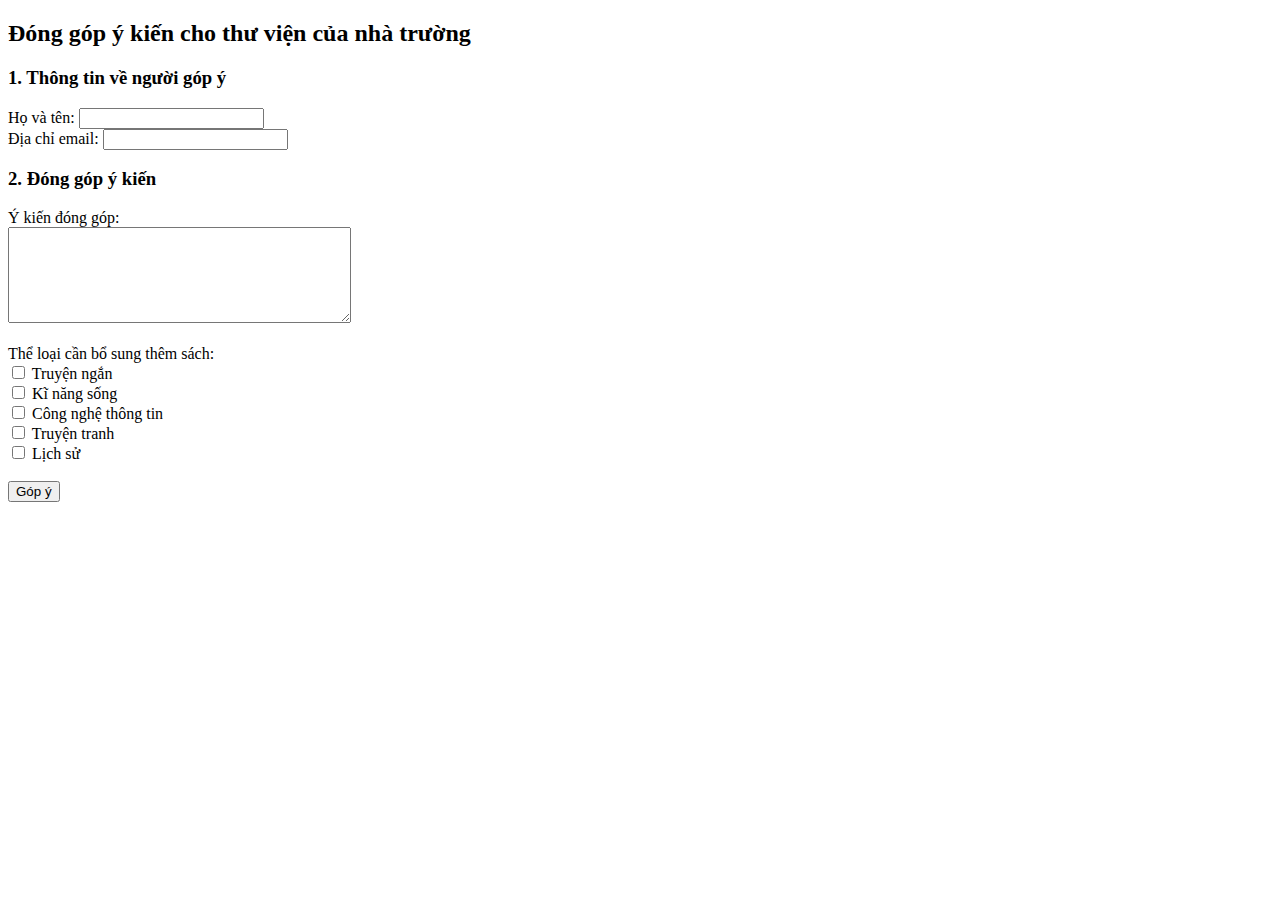
<file: Bai7-NV2.html>
<!DOCTYPE html>
<html lang="vi">
<head>
    <meta charset="UTF-8">
    <title>Bai7-NV2</title>
</head>
<body>
    <h2>Đóng góp ý kiến cho thư viện của nhà trường</h2>
    <form action="Bai7-NV3.html"> <h3>1. Thông tin về người góp ý</h3>
        <label>Họ và tên: <input type="text" name="txtTen"></label><br>
        <label>Địa chỉ email: <input type="text" name="txtEmail"></label>

        <h3>2. Đóng góp ý kiến</h3>
        <label>Ý kiến đóng góp:<br>
            <textarea name="txtComment" rows="6" cols="40"></textarea>
        </label><br><br>

        <label>Thể loại cần bổ sung thêm sách:</label><br>
        <input type="checkbox" name="chkTruyenNgan"> Truyện ngắn <br>
        <input type="checkbox" name="chkKiNang"> Kĩ năng sống <br>
        <input type="checkbox" name="chkCNTT"> Công nghệ thông tin <br>
        <input type="checkbox" name="chkTruyenTranh"> Truyện tranh <br>
        <input type="checkbox" name="chkLichSu"> Lịch sử <br><br>

        <input type="submit" name="cmd" value="Góp ý">
    </form>
</body>
</html>
</file>
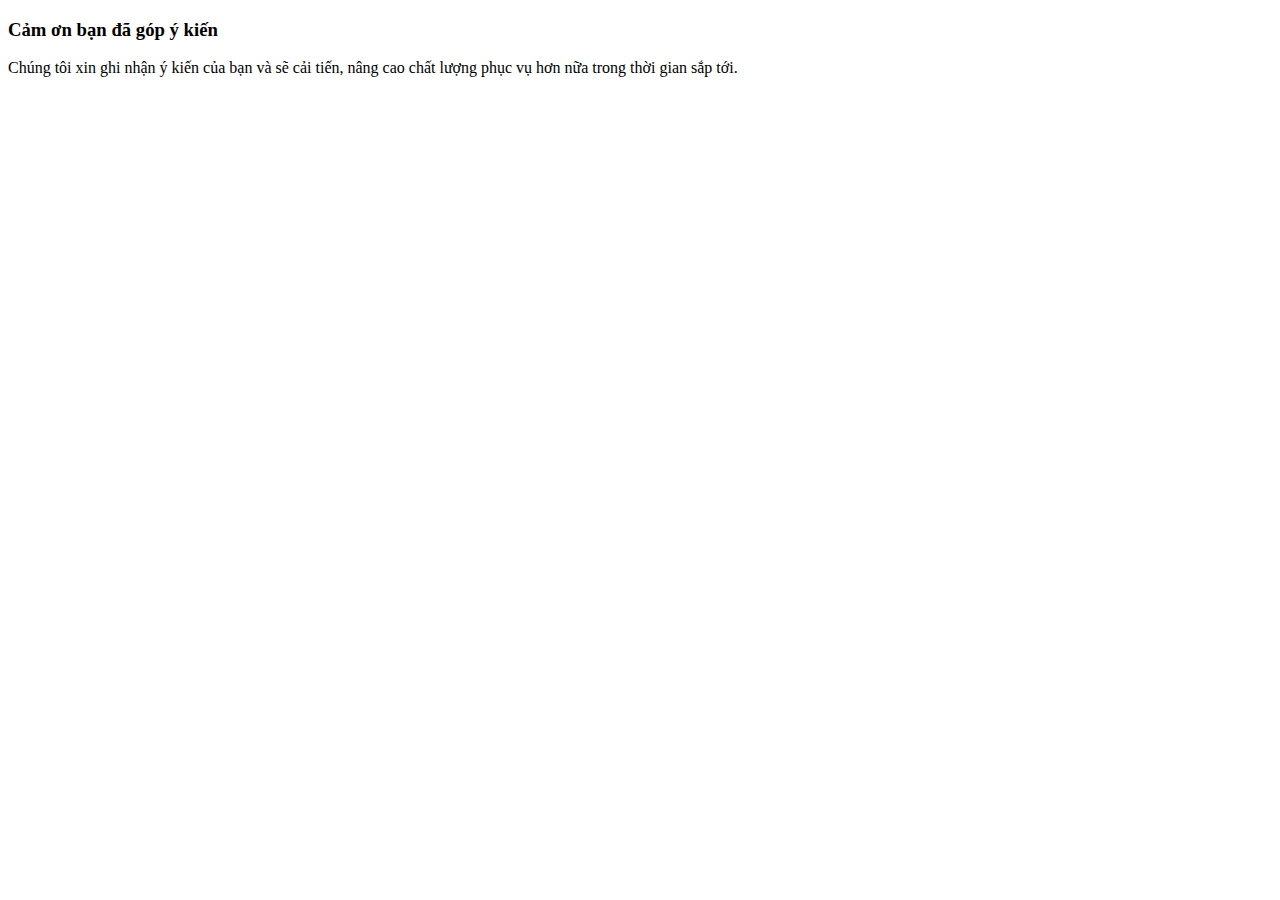
<file: Bai7-NV3.html>
<!DOCTYPE html>
<html lang="vi">
<head>
    <meta charset="UTF-8">
    <title>Bai7-NV3</title>
</head>
<body>
    <h3>Cảm ơn bạn đã góp ý kiến</h3>
    <p>Chúng tôi xin ghi nhận ý kiến của bạn và sẽ cải tiến, nâng cao chất lượng phục vụ hơn nữa trong thời gian sắp tới.</p>
</body>
</html>
</file>
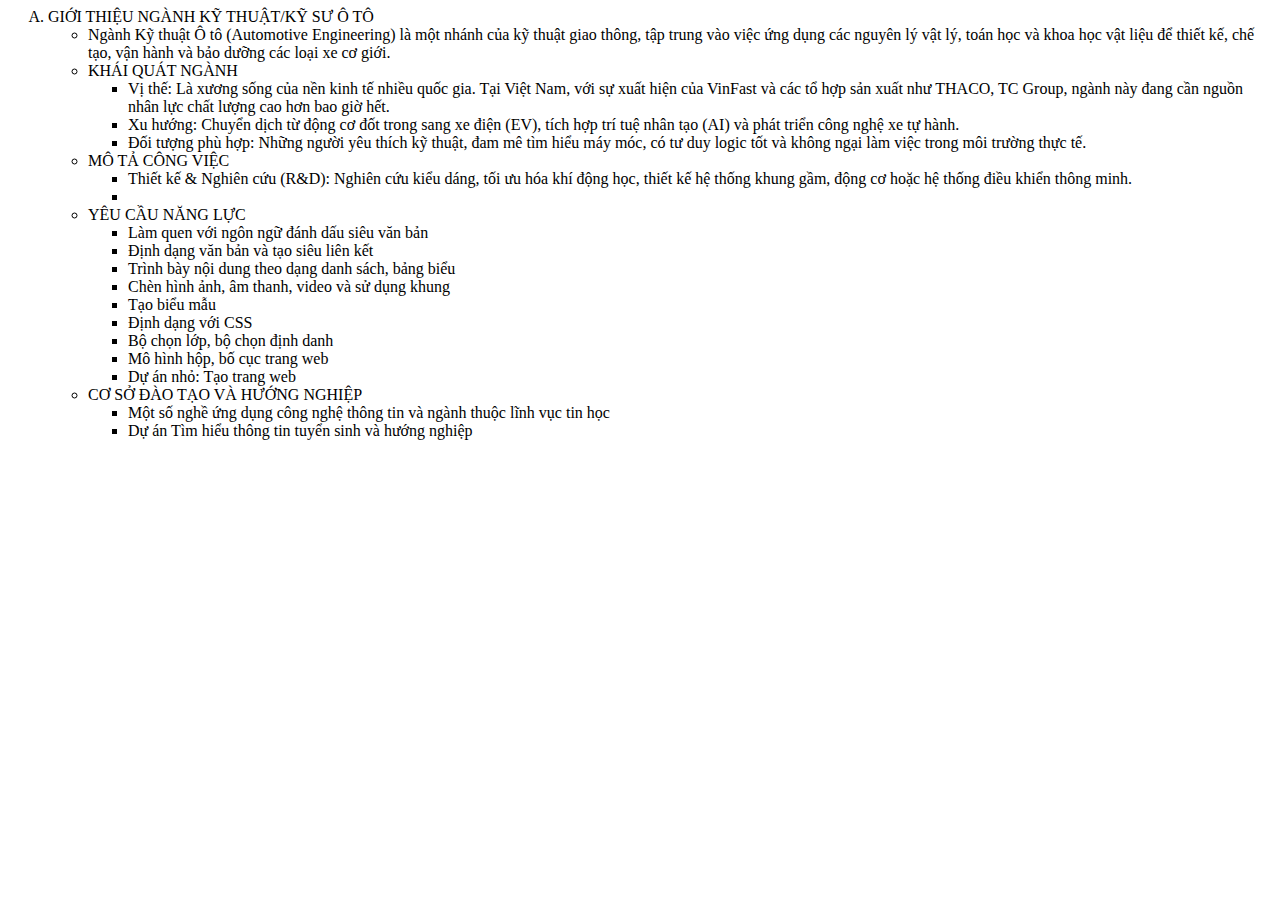
<file: kỹ thuật ô tô.html>
<html>
  <head>
    <meta charset="utf-8">
    <link rel="stylesheet" href="../style.css">
  </head>
    <body>
      <ol type="A">
        <li class= "tieude">  GIỚI THIỆU NGÀNH KỸ THUẬT/KỸ SƯ Ô TÔ 
          <ul class= "noidung">
            <li> Ngành Kỹ thuật Ô tô (Automotive Engineering) là một nhánh của kỹ thuật giao thông, tập trung vào việc ứng dụng các nguyên lý vật lý, toán học và khoa học vật liệu để thiết kế, chế tạo, vận hành và bảo dưỡng các loại xe cơ giới. </li
          </ul>
        </li>
        <li class= "tieude"> KHÁI QUÁT NGÀNH
          <ul class= "noidung">
            <li> Vị thế: Là xương sống của nền kinh tế nhiều quốc gia. Tại Việt Nam, với sự xuất hiện của VinFast và các tổ hợp sản xuất như THACO, TC Group, ngành này đang cần nguồn nhân lực chất lượng cao hơn bao giờ hết. </li>
            <li> Xu hướng: Chuyển dịch từ động cơ đốt trong sang xe điện (EV), tích hợp trí tuệ nhân tạo (AI) và phát triển công nghệ xe tự hành. </li>
            <li> Đối tượng phù hợp: Những người yêu thích kỹ thuật, đam mê tìm hiểu máy móc, có tư duy logic tốt và không ngại làm việc trong môi trường thực tế. </li>
          </ul>  
        </li>
        <li class= "tieude"> MÔ TẢ CÔNG VIỆC
          <ul class= "noidung">
            <li> Thiết kế & Nghiên cứu (R&D): Nghiên cứu kiểu dáng, tối ưu hóa khí động học, thiết kế hệ thống khung gầm, động cơ hoặc hệ thống điều khiển thông minh. </li>
            <li> </li>
          </ul>
        <li class= "tieude">  YÊU CẦU NĂNG LỰC
          <ul class= "noidung">
            <li> Làm quen với ngôn ngữ đánh dấu siêu văn bản </li>
            <li> Định dạng văn bản và tạo siêu liên kết </li>
            <li> Trình bày nội dung theo dạng danh sách, bảng biểu </li>
            <li> Chèn hình ảnh, âm thanh, video và sử dụng khung </li>
            <li> Tạo biểu mẫu </li>
            <li> Định dạng với CSS </li>
            <li> Bộ chọn lớp, bộ chọn định danh </li>
            <li> Mô hình hộp, bố cục trang web </li>
            <li> Dự án nhỏ: Tạo trang web </li>
          </ul>
        </li>  
          <li class= "tieude">  CƠ SỞ ĐÀO TẠO VÀ HƯỚNG NGHIỆP 
            <ul class= "noidung">
              <li> Một số nghề ứng dụng công nghệ thông tin và ngành thuộc lĩnh vục tin học </li>
              <li> Dự án Tìm hiểu thông tin tuyển sinh và hướng nghiệp </li>
            </ul>
          </li>
        </li>
      </ol>
    </body>
</html>
</file>
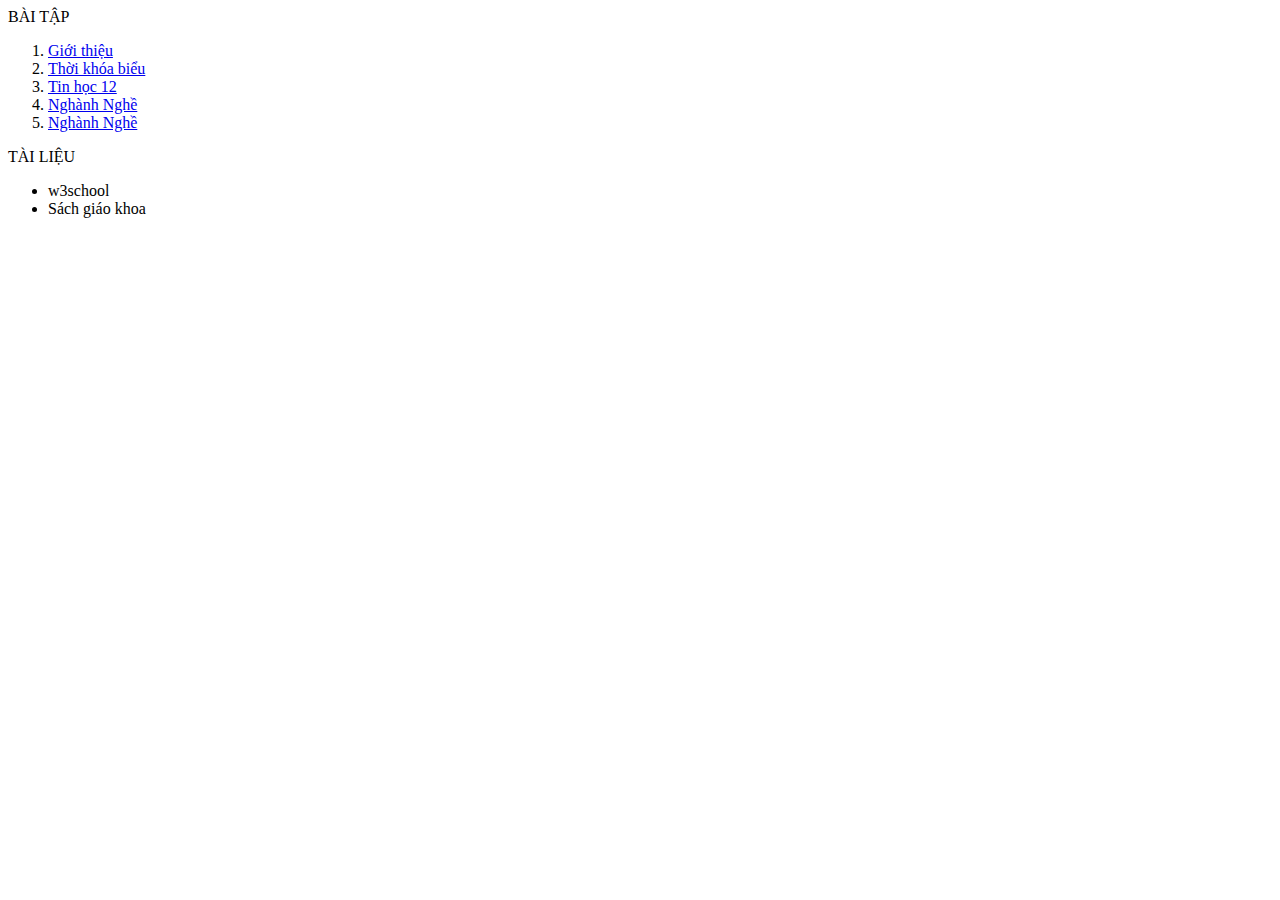
<file: List.html>
<html>
  <head>
    <meta charset="utf-8">
  </head>
  <body>
    BÀI TẬP
    <ol>
      <li> <a href="contents/gioithieu.html" target="noidung"> Giới thiệu </a> </li>
      <li> <a href="contents/tkb.html" target="noidung"> Thời khóa biểu </a> </li>
      <li> <a href="contents/tinhoc12.html" target="noidung"> Tin học 12 </a> </li>
      <li> <a href="contents/ngành nghề.html" target="noidung"> Nghành Nghề </a> </li>
      <li> <a href="contents/Bai7-NV2.html" target="noidung"> Nghành Nghề </a> </li>
    </ol>
    TÀI LIỆU
    <ul>
      <li> <a https://www.w3schools.com/> w3school </a></li>
      <li> <a https://sach.baikiemtra.com/lop-12/tin-hoc-12-canh-dieu.html> Sách giáo khoa </a></li>
    </ul>
  </body>
</html>
</file>
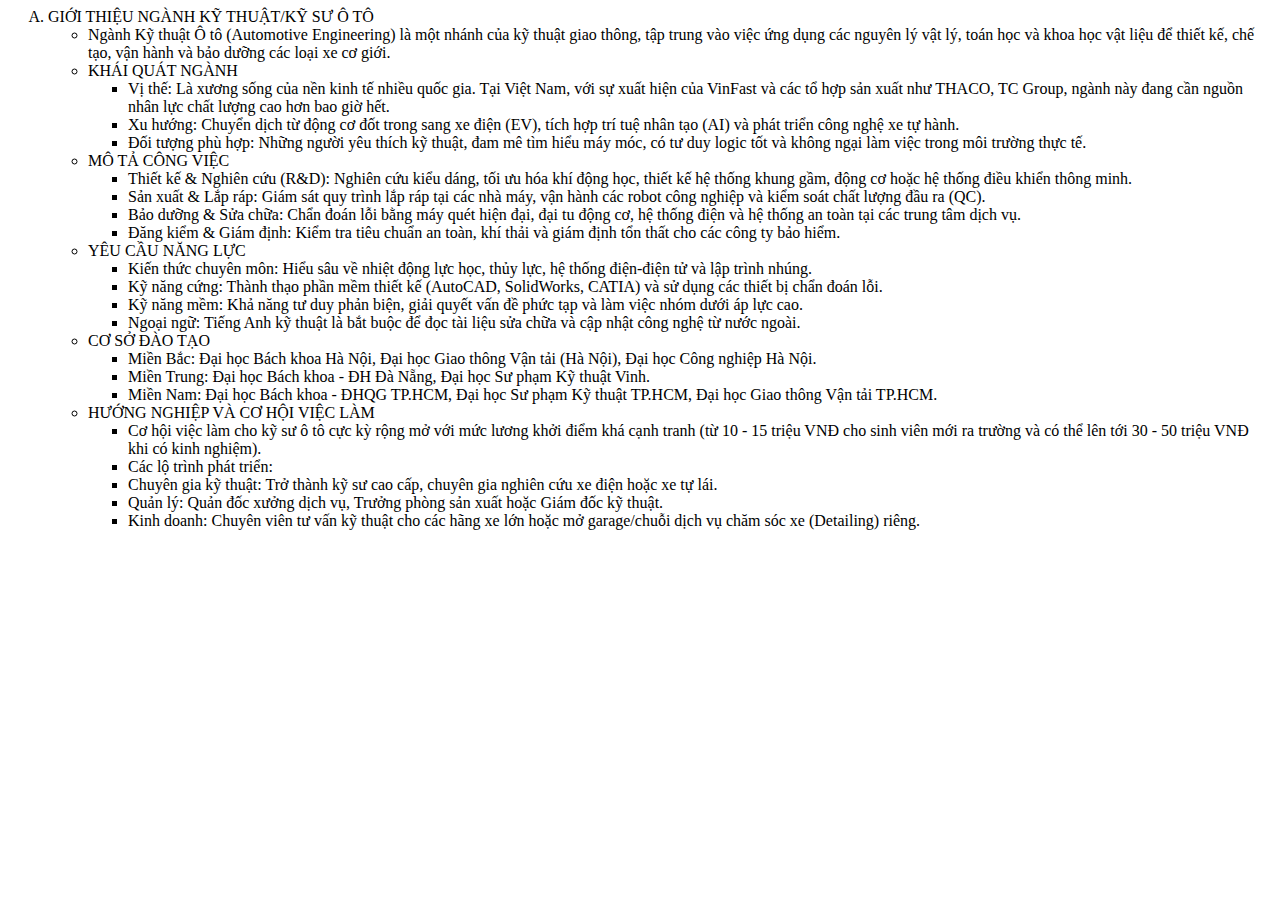
<file: ngành nghề.html>
<html>
  <head>
    <meta charset="utf-8">
    <link rel="stylesheet" href="../style.css">
  </head>
    <body>
      <ol type="A">
        <li class= "tieude">  GIỚI THIỆU NGÀNH KỸ THUẬT/KỸ SƯ Ô TÔ 
          <ul class= "noidung">
            <li> Ngành Kỹ thuật Ô tô (Automotive Engineering) là một nhánh của kỹ thuật giao thông, tập trung vào việc ứng dụng các nguyên lý vật lý, toán học và khoa học vật liệu để thiết kế, chế tạo, vận hành và bảo dưỡng các loại xe cơ giới. </li
          </ul>
        </li>
        <li class= "tieude"> KHÁI QUÁT NGÀNH
          <ul class= "noidung">
            <li> Vị thế: Là xương sống của nền kinh tế nhiều quốc gia. Tại Việt Nam, với sự xuất hiện của VinFast và các tổ hợp sản xuất như THACO, TC Group, ngành này đang cần nguồn nhân lực chất lượng cao hơn bao giờ hết. </li>
            <li> Xu hướng: Chuyển dịch từ động cơ đốt trong sang xe điện (EV), tích hợp trí tuệ nhân tạo (AI) và phát triển công nghệ xe tự hành. </li>
            <li> Đối tượng phù hợp: Những người yêu thích kỹ thuật, đam mê tìm hiểu máy móc, có tư duy logic tốt và không ngại làm việc trong môi trường thực tế. </li>
          </ul>  
        </li>
        <li class= "tieude"> MÔ TẢ CÔNG VIỆC
          <ul class= "noidung">
            <li> Thiết kế & Nghiên cứu (R&D): Nghiên cứu kiểu dáng, tối ưu hóa khí động học, thiết kế hệ thống khung gầm, động cơ hoặc hệ thống điều khiển thông minh. </li>
            <li> Sản xuất & Lắp ráp: Giám sát quy trình lắp ráp tại các nhà máy, vận hành các robot công nghiệp và kiểm soát chất lượng đầu ra (QC). </li>
            <li> Bảo dưỡng & Sửa chữa: Chẩn đoán lỗi bằng máy quét hiện đại, đại tu động cơ, hệ thống điện và hệ thống an toàn tại các trung tâm dịch vụ.</li>  
            <li> Đăng kiểm & Giám định: Kiểm tra tiêu chuẩn an toàn, khí thải và giám định tổn thất cho các công ty bảo hiểm.</li>
          </ul>
        <li class= "tieude">  YÊU CẦU NĂNG LỰC
          <ul class= "noidung">
            <li> Kiến thức chuyên môn:	Hiểu sâu về nhiệt động lực học, thủy lực, hệ thống điện-điện tử và lập trình nhúng. </li>
            <li> Kỹ năng cứng:	Thành thạo phần mềm thiết kế (AutoCAD, SolidWorks, CATIA) và sử dụng các thiết bị chẩn đoán lỗi. </li>
            <li> Kỹ năng mềm:	Khả năng tư duy phản biện, giải quyết vấn đề phức tạp và làm việc nhóm dưới áp lực cao. </li>
            <li> Ngoại ngữ:	Tiếng Anh kỹ thuật là bắt buộc để đọc tài liệu sửa chữa và cập nhật công nghệ từ nước ngoài. </li>
          </ul>
        </li>  
          <li class= "tieude">  CƠ SỞ ĐÀO TẠO
            <ul class= "noidung">
              <li> Miền Bắc: Đại học Bách khoa Hà Nội, Đại học Giao thông Vận tải (Hà Nội), Đại học Công nghiệp Hà Nội. </li>
              <li> Miền Trung: Đại học Bách khoa - ĐH Đà Nẵng, Đại học Sư phạm Kỹ thuật Vinh. </li>
              <li> Miền Nam: Đại học Bách khoa - ĐHQG TP.HCM, Đại học Sư phạm Kỹ thuật TP.HCM, Đại học Giao thông Vận tải TP.HCM. </li>
            </ul>
          </li>
        <li class= "tieude">  HƯỚNG NGHIỆP VÀ CƠ HỘI VIỆC LÀM
            <ul class= "noidung">
              <li> Cơ hội việc làm cho kỹ sư ô tô cực kỳ rộng mở với mức lương khởi điểm khá cạnh tranh (từ 10 - 15 triệu VNĐ cho sinh viên mới ra trường và có thể lên tới 30 - 50 triệu VNĐ khi có kinh nghiệm). </li>
              <li> Các lộ trình phát triển: </li>
              <li> Chuyên gia kỹ thuật: Trở thành kỹ sư cao cấp, chuyên gia nghiên cứu xe điện hoặc xe tự lái. </li>
              <li> Quản lý: Quản đốc xưởng dịch vụ, Trưởng phòng sản xuất hoặc Giám đốc kỹ thuật. </li>
              <li> Kinh doanh: Chuyên viên tư vấn kỹ thuật cho các hãng xe lớn hoặc mở garage/chuỗi dịch vụ chăm sóc xe (Detailing) riêng. </li>
            </ul>
          </li>
        </li>
      </ol>
    </body>
</html>
</file>
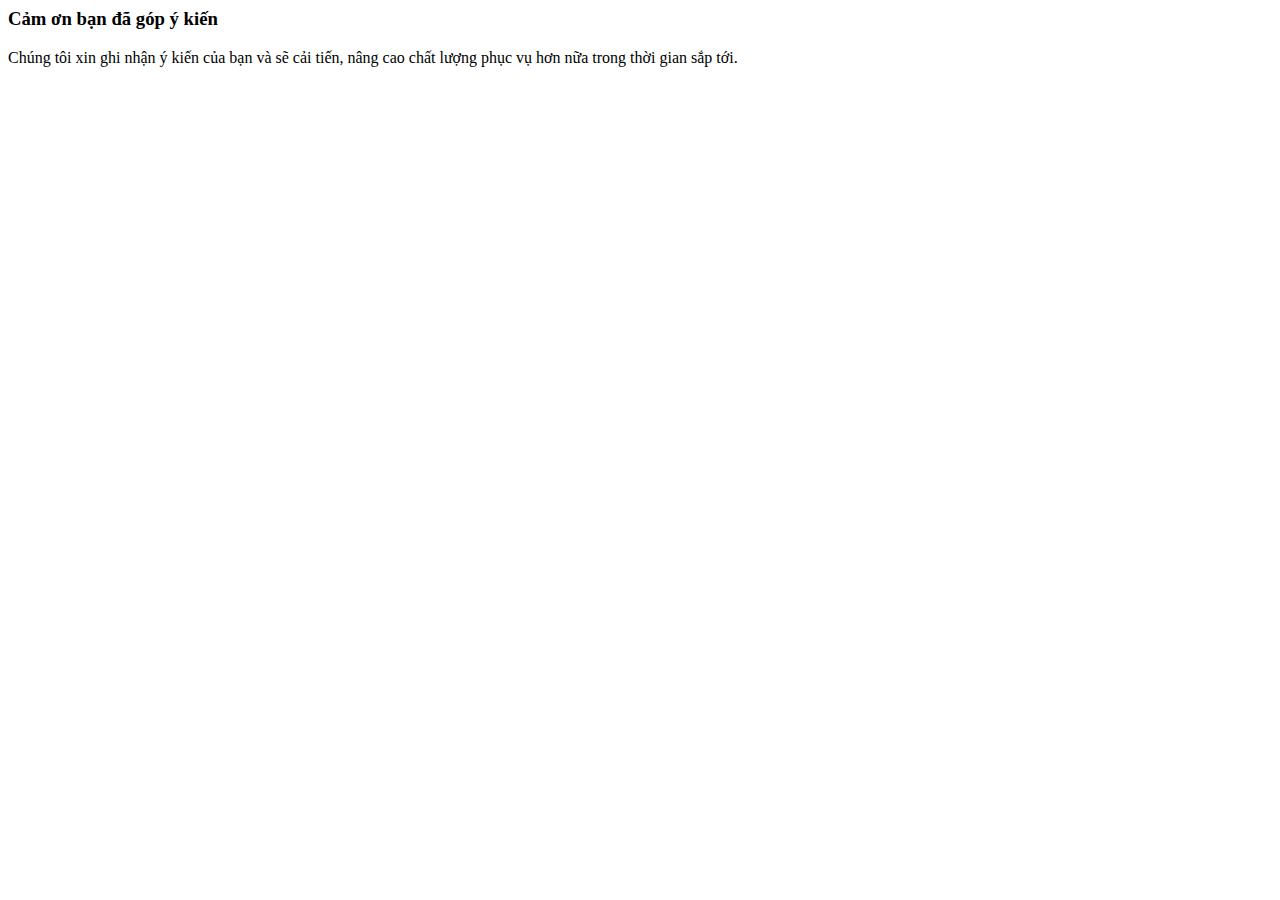
<file: contents/Bai7-NV3.html>
<html>
<head>
    <meta charset="UTF-8">
    <title>Bai7-NV3</title>
</head>
<body>
    <form action="Bai7-NV2.html">
    <h3>Cảm ơn bạn đã góp ý kiến</h3>
    <p>Chúng tôi xin ghi nhận ý kiến của bạn và sẽ cải tiến, nâng cao chất lượng phục vụ hơn nữa trong thời gian sắp tới.</p>
</body>
</html>
</file>
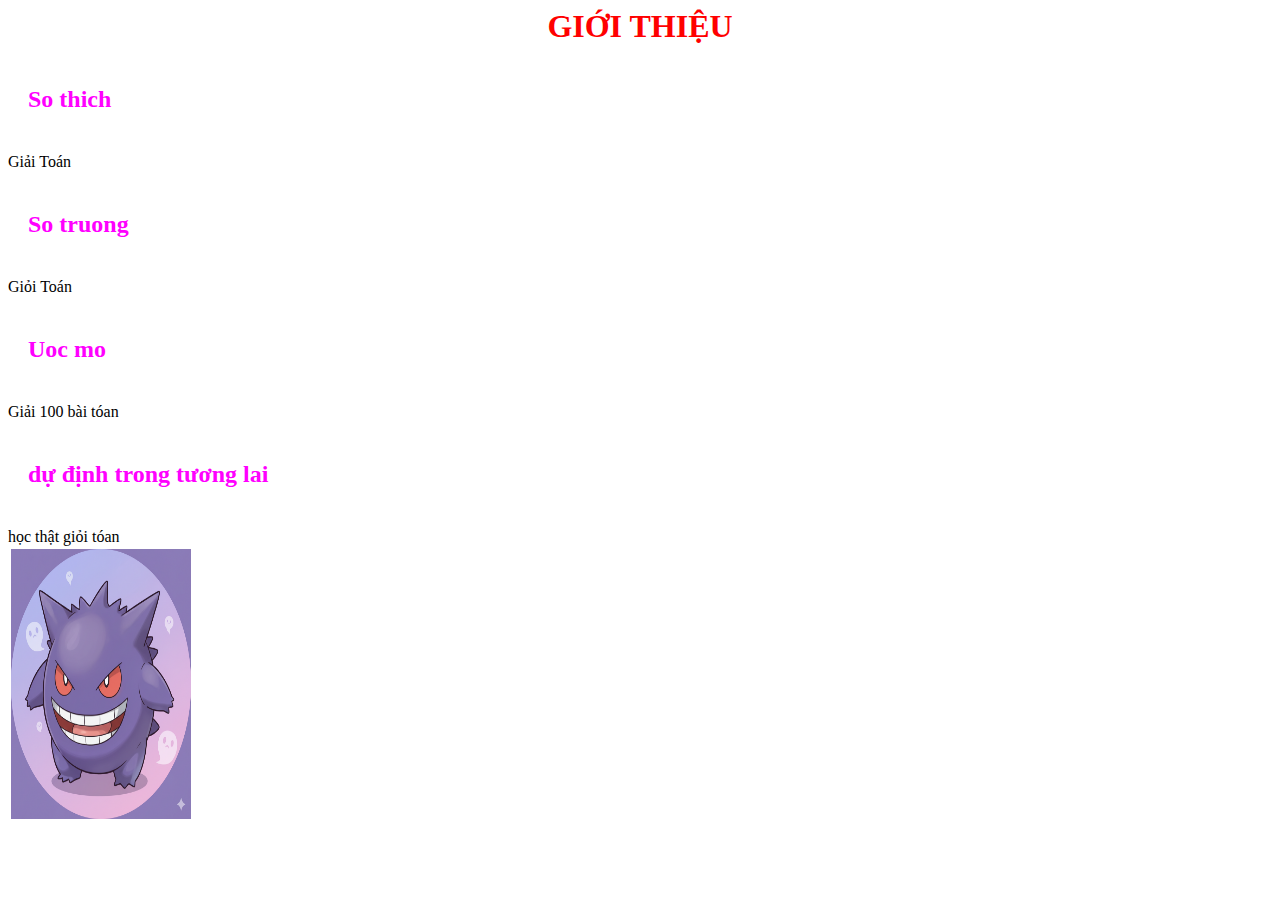
<file: contents/gioithieu.html>
<html>
  <head>
    <meta charset="utf-8">
    <style>
      h1 { color: red; text-align: center;}
      h2 {color: magenta; padding: 20;}
    </style>
  </head>
  <body>
    <h1 style="color: red; text-align: center;"> GIỚI THIỆU </h1>
    <table>
      <tr>
        <td>
          <img src="../Images/1763523239599.jpg" width="180" height="270">
        <td>
        </td>
      <h2> So thich </h2>
      Giải Toán
      <h2> So truong </h2>
      Giỏi Toán
      <h2> Uoc mo </h2>
      Giải 100 bài tóan
      <h2> dự định trong tương lai </h2>
      học thật giỏi tóan
     </td>
    </tr>
    </table>
    
    
  </body>
</html>
</file>
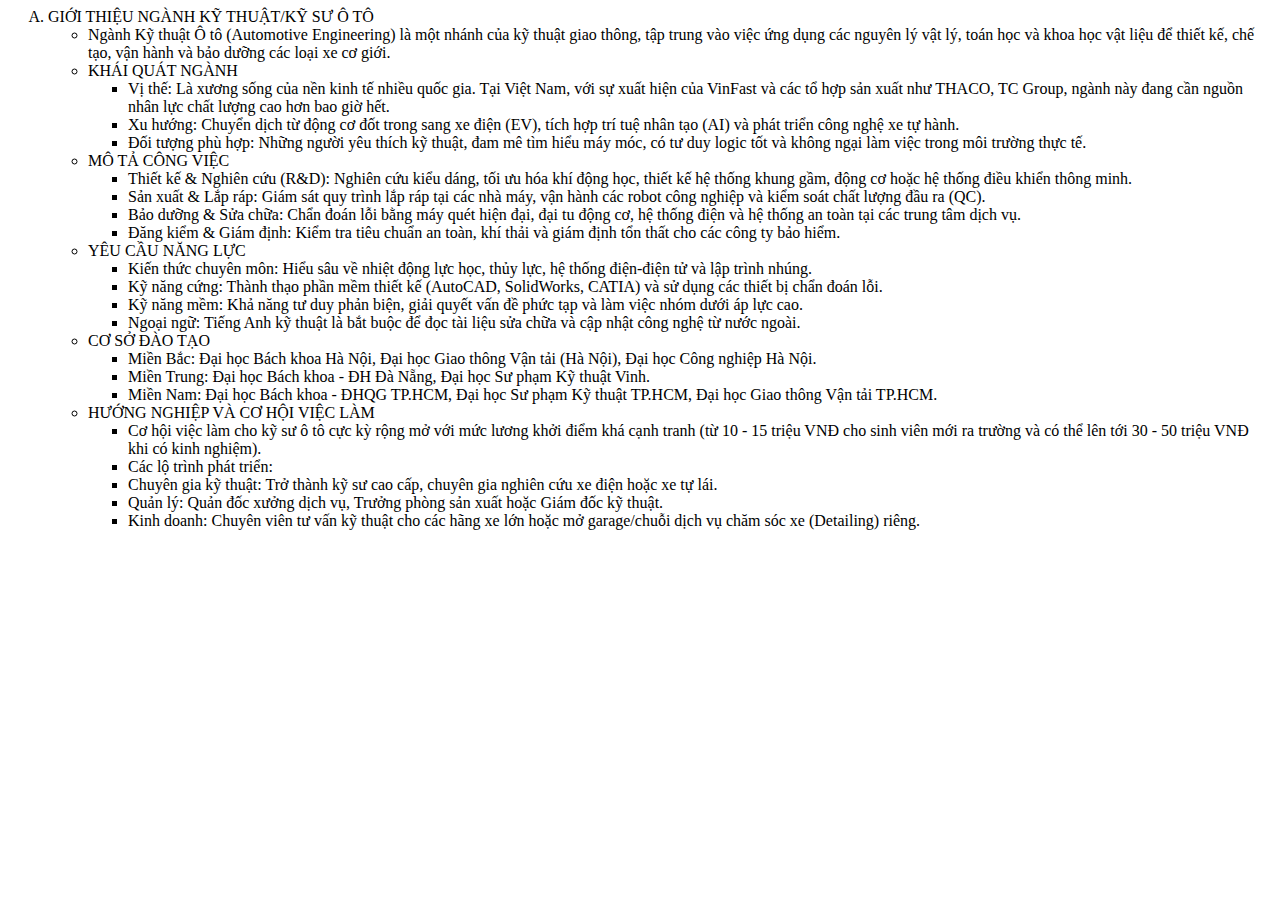
<file: contents/ngành nghề.html>
<html>
  <head>
    <meta charset="utf-8">
    <link rel="stylesheet" href="../style.css">
  </head>
    <body>
      <ol type="A">
        <li class= "tieude">  GIỚI THIỆU NGÀNH KỸ THUẬT/KỸ SƯ Ô TÔ 
          <ul class= "noidung">
            <li> Ngành Kỹ thuật Ô tô (Automotive Engineering) là một nhánh của kỹ thuật giao thông, tập trung vào việc ứng dụng các nguyên lý vật lý, toán học và khoa học vật liệu để thiết kế, chế tạo, vận hành và bảo dưỡng các loại xe cơ giới. </li
          </ul>
        </li>
        <li class= "tieude"> KHÁI QUÁT NGÀNH
          <ul class= "noidung">
            <li> Vị thế: Là xương sống của nền kinh tế nhiều quốc gia. Tại Việt Nam, với sự xuất hiện của VinFast và các tổ hợp sản xuất như THACO, TC Group, ngành này đang cần nguồn nhân lực chất lượng cao hơn bao giờ hết. </li>
            <li> Xu hướng: Chuyển dịch từ động cơ đốt trong sang xe điện (EV), tích hợp trí tuệ nhân tạo (AI) và phát triển công nghệ xe tự hành. </li>
            <li> Đối tượng phù hợp: Những người yêu thích kỹ thuật, đam mê tìm hiểu máy móc, có tư duy logic tốt và không ngại làm việc trong môi trường thực tế. </li>
          </ul>  
        </li>
        <li class= "tieude"> MÔ TẢ CÔNG VIỆC
          <ul class= "noidung">
            <li> Thiết kế & Nghiên cứu (R&D): Nghiên cứu kiểu dáng, tối ưu hóa khí động học, thiết kế hệ thống khung gầm, động cơ hoặc hệ thống điều khiển thông minh. </li>
            <li> Sản xuất & Lắp ráp: Giám sát quy trình lắp ráp tại các nhà máy, vận hành các robot công nghiệp và kiểm soát chất lượng đầu ra (QC). </li>
            <li> Bảo dưỡng & Sửa chữa: Chẩn đoán lỗi bằng máy quét hiện đại, đại tu động cơ, hệ thống điện và hệ thống an toàn tại các trung tâm dịch vụ.</li>  
            <li> Đăng kiểm & Giám định: Kiểm tra tiêu chuẩn an toàn, khí thải và giám định tổn thất cho các công ty bảo hiểm.</li>
          </ul>
        <li class= "tieude">  YÊU CẦU NĂNG LỰC
          <ul class= "noidung">
            <li> Kiến thức chuyên môn:	Hiểu sâu về nhiệt động lực học, thủy lực, hệ thống điện-điện tử và lập trình nhúng. </li>
            <li> Kỹ năng cứng:	Thành thạo phần mềm thiết kế (AutoCAD, SolidWorks, CATIA) và sử dụng các thiết bị chẩn đoán lỗi. </li>
            <li> Kỹ năng mềm:	Khả năng tư duy phản biện, giải quyết vấn đề phức tạp và làm việc nhóm dưới áp lực cao. </li>
            <li> Ngoại ngữ:	Tiếng Anh kỹ thuật là bắt buộc để đọc tài liệu sửa chữa và cập nhật công nghệ từ nước ngoài. </li>
          </ul>
        </li>  
          <li class= "tieude">  CƠ SỞ ĐÀO TẠO
            <ul class= "noidung">
              <li> Miền Bắc: Đại học Bách khoa Hà Nội, Đại học Giao thông Vận tải (Hà Nội), Đại học Công nghiệp Hà Nội. </li>
              <li> Miền Trung: Đại học Bách khoa - ĐH Đà Nẵng, Đại học Sư phạm Kỹ thuật Vinh. </li>
              <li> Miền Nam: Đại học Bách khoa - ĐHQG TP.HCM, Đại học Sư phạm Kỹ thuật TP.HCM, Đại học Giao thông Vận tải TP.HCM. </li>
            </ul>
          </li>
        <li class= "tieude">  HƯỚNG NGHIỆP VÀ CƠ HỘI VIỆC LÀM
            <ul class= "noidung">
              <li> Cơ hội việc làm cho kỹ sư ô tô cực kỳ rộng mở với mức lương khởi điểm khá cạnh tranh (từ 10 - 15 triệu VNĐ cho sinh viên mới ra trường và có thể lên tới 30 - 50 triệu VNĐ khi có kinh nghiệm). </li>
              <li> Các lộ trình phát triển: </li>
              <li> Chuyên gia kỹ thuật: Trở thành kỹ sư cao cấp, chuyên gia nghiên cứu xe điện hoặc xe tự lái. </li>
              <li> Quản lý: Quản đốc xưởng dịch vụ, Trưởng phòng sản xuất hoặc Giám đốc kỹ thuật. </li>
              <li> Kinh doanh: Chuyên viên tư vấn kỹ thuật cho các hãng xe lớn hoặc mở garage/chuỗi dịch vụ chăm sóc xe (Detailing) riêng. </li>
            </ul>
          </li>
        </li>
        <div style="text-align: center; margin-top: 20px;">
              <iframe width="560" height="315" src="https://www.youtube.com/embed/fTL9Buz2olo?si=aAnTP6fUBFXGHu_E" title="YouTube video player" frameborder="0" allow="accelerometer; autoplay; clipboard-write; encrypted-media; gyroscope; picture-in-picture; web-share" referrerpolicy="strict-origin-when-cross-origin" allowfullscreen></iframe>
        </div>

      </ol>
    </body>
</html>
</file>
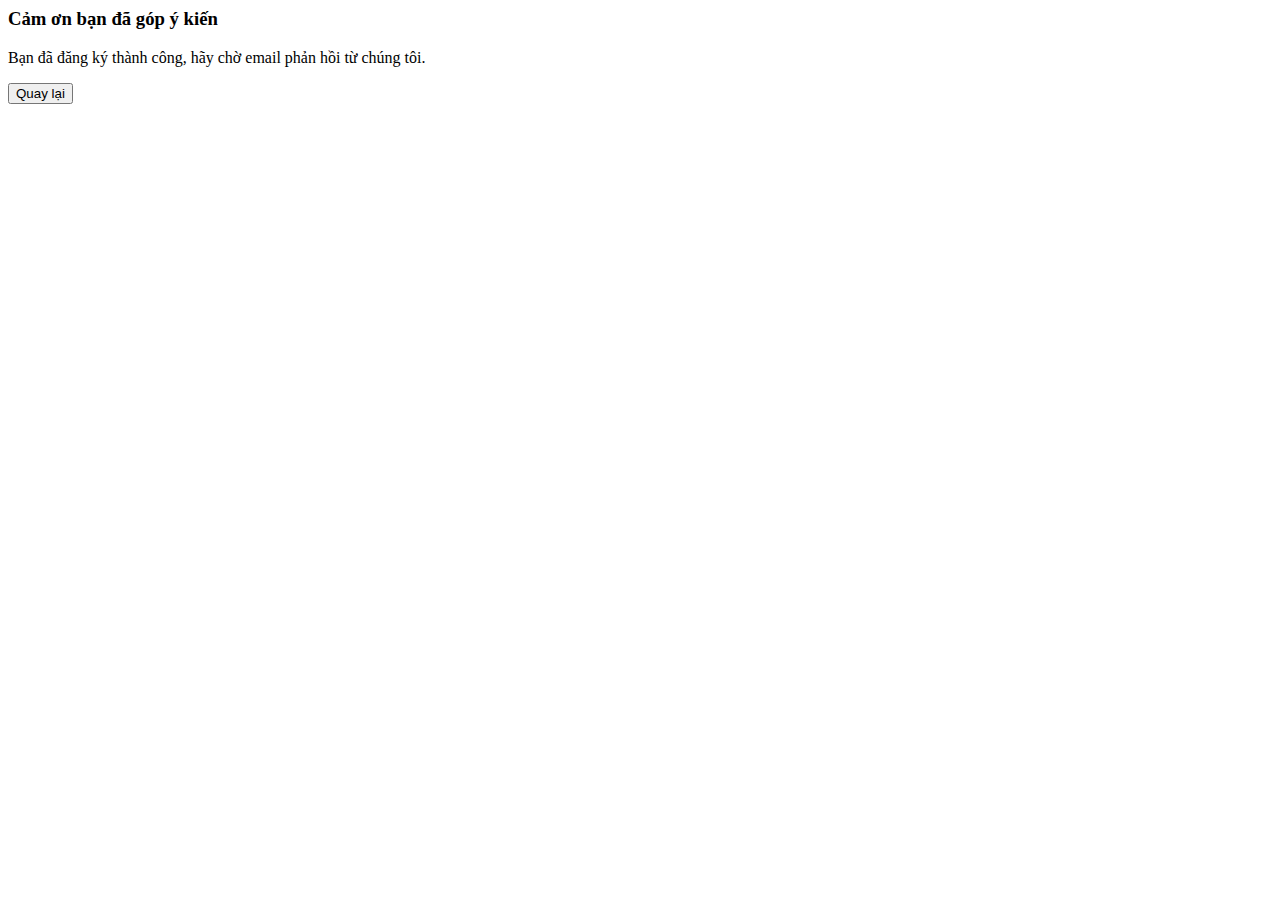
<file: contents/phanhoi.html>
<html>
<head>
    <meta charset="UTF-8">
    <title>Bai7-NV3</title>
</head>
<body>
    <form action="Bai7-NV2.html">
    <h3>Cảm ơn bạn đã góp ý kiến</h3>
    <p>Bạn đã đăng ký thành công, hãy chờ email phản hồi từ chúng tôi.</p>
    <button type="submit">Quay lại</button>
    </form>
</body>
</file>
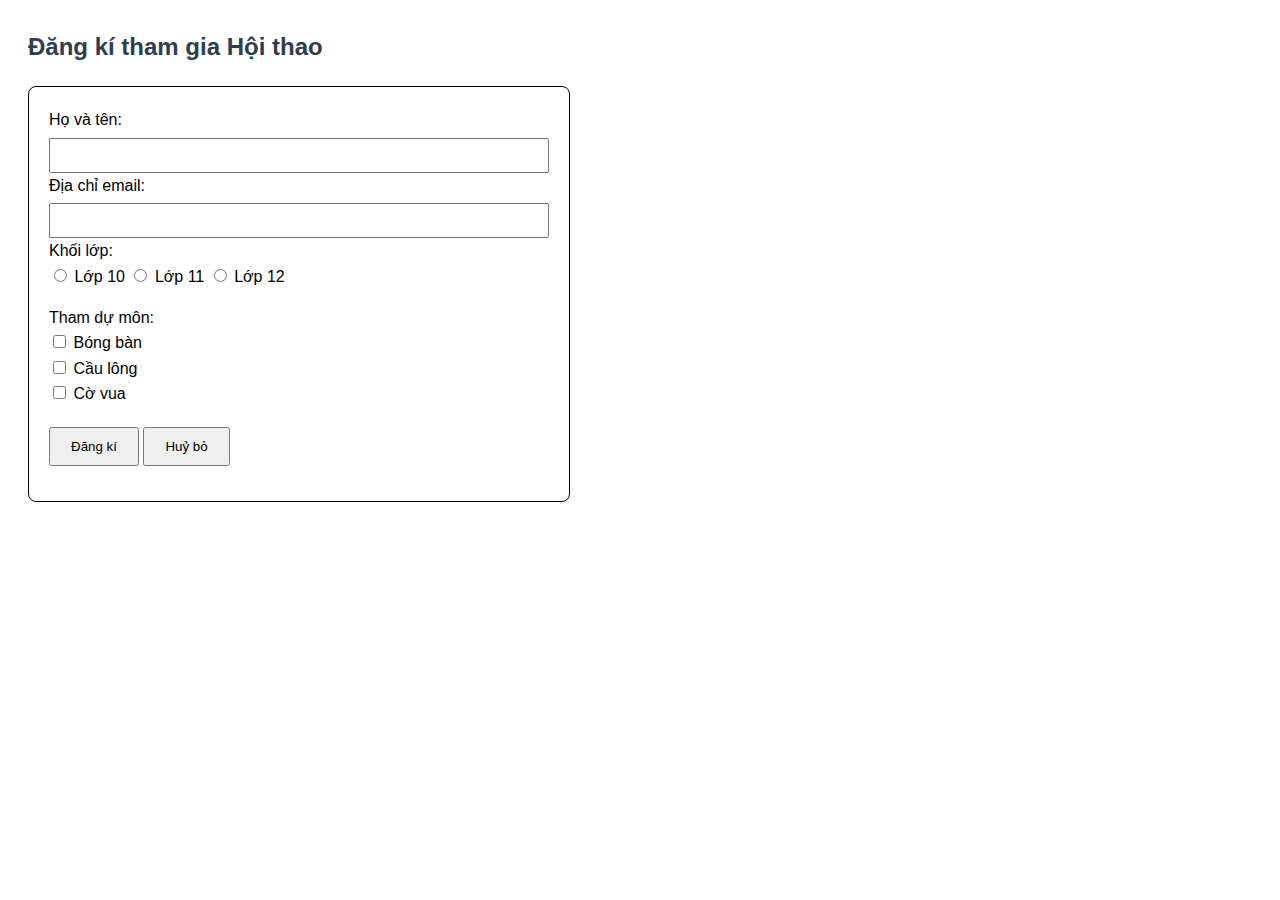
<file: contents/Thể thao.html>
<html>
<head>
    <meta charset="UTF-8">
    <meta name="viewport" content="width=device-width, initial-scale=1.0">
    <title>Đăng ký Hội thao</title>
    <style>
        
        body { font-family: Arial, sans-serif; line-height: 1.6; padding: 20px; }
        form { border: 1px solid; padding: 20px; max-width: 500px; border-radius: 8px; }
        h2 { color: #2c3e50; }
        .input-group { margin-bottom: 15px; }
        input[type="text"] { width: 100%; padding: 8px; margin-top: 5px; box-sizing: border-box; }
        .btn-group { margin-top: 20px; }
        input[type="submit"], input[type="reset"] { padding: 10px 20px; cursor: pointer; }
    </style>
</head>
<body>

    <h2>Đăng kí tham gia Hội thao</h2>
    
    <form action="phanhoi.html">
        <div class="input-group">
            <label for="txtTen">Họ và tên:</label>
            <input type="text" id="txtTen" name="txtTen" 
        </div>

        <div class="input-group">
            <label for="txtEmail">Địa chỉ email:</label>
            <input type="text" id="txtEmail" name="txtEmail" 
        </div>

        <div class="input-group">
            <label>Khối lớp:</label><br>
            <input type="radio" id="l10" name="rdLop" value="10"> <label for="l10">Lớp 10</label>
            <input type="radio" id="l11" name="rdLop" value="11"> <label for="l11">Lớp 11</label>
            <input type="radio" id="l12" name="rdLop" value="12"> <label for="l12">Lớp 12</label>
        </div>

        <div class="input-group">
            <label>Tham dự môn:</label><br>
            <input type="checkbox" id="bb" name="chkMon" value="BongBan"> <label for="bb">Bóng bàn</label><br>
            <input type="checkbox" id="cl" name="chkMon" value="CauLong"> <label for="cl">Cầu lông</label><br>
            <input type="checkbox" id="cv" name="chkMon" value="CoVua"> <label for="cv">Cờ vua</label>
        </div>

        <div class="btn-group">
            <input type="submit" value="Đăng kí">
            <input type="reset" value="Huỷ bỏ">
        </div>
    </form>

</body>
</html>
</file>
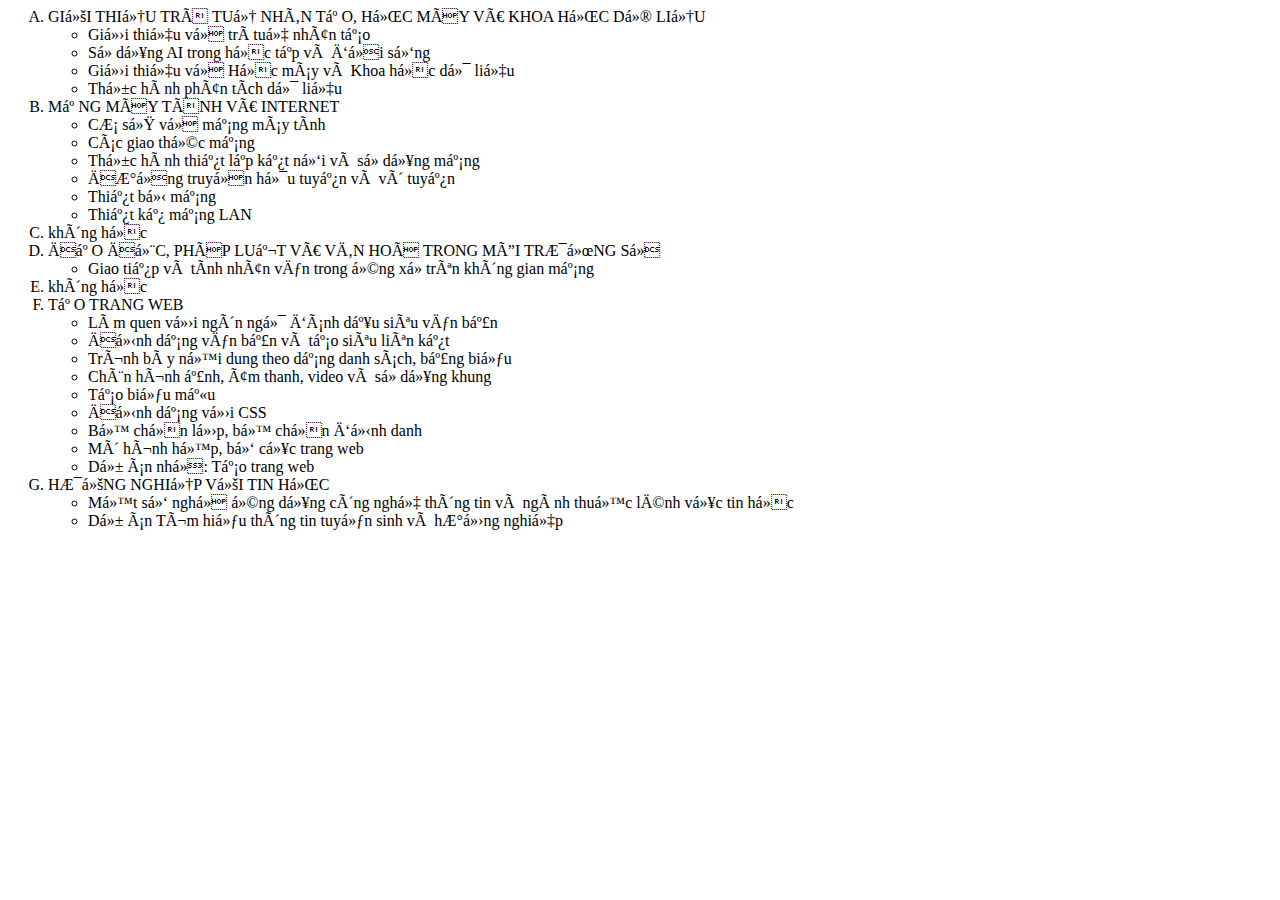
<file: contents/tinhoc12.html>
<html>
  <head>
    <meta charset
  </head>
    <body>
      <ol type="A">
        <li>  GIỚI THIỆU TRÍ TUỆ NHÂN TẠO, HỌC MÁY VÀ KHOA HỌC DỮ LIỆU 
          <ul >
            <li> Giới thiệu về trí tuệ nhân tạo </li>
            <li> Sử dụng AI trong học tập và đời sống </li>
            <li> Giới thiệu về Học máy và Khoa học dữ liệu </li>
            <li> Thực hành phân tích dữ liệu </li>
          </ul>
        </li>
        <li> MẠNG MÁY TÍNH VÀ INTERNET
          <ul>
            <li> Cơ sở về mạng máy tính </li>
            <li> Các giao thức mạng </li>
            <li> Thực hành thiết lập kết nối và sử dụng mạng </li>
            <li> Đường truyền hữu tuyến và vô tuyến </li>
            <li> Thiết bị mạng </li>
            <li> Thiết kế mạng LAN </li>
          </ul>  
        </li>
        <li>  không học </li>
        <li> ĐẠO ĐỨC, PHÁP LUẬT VÀ VĂN HOÁ TRONG MÔI TRƯỜNG SỐ
          <ul>
            <li> Giao tiếp và tính nhân văn trong ứng xử trên không gian mạng </li>
          </ul>
        <li> không học </li>
        <li>  TẠO TRANG WEB
          <ul>
            <li> Làm quen với ngôn ngữ đánh dấu siêu văn bản </li>
            <li> Định dạng văn bản và tạo siêu liên kết </li>
            <li> Trình bày nội dung theo dạng danh sách, bảng biểu </li>
            <li> Chèn hình ảnh, âm thanh, video và sử dụng khung </li>
            <li> Tạo biểu mẫu </li>
            <li> Định dạng với CSS </li>
            <li> Bộ chọn lớp, bộ chọn định danh </li>
            <li> Mô hình hộp, bố cục trang web </li>
            <li> Dự án nhỏ: Tạo trang web </li>
          </ul>
        </li>  
          <li>  HƯỚNG NGHIỆP VỚI TIN HỌC
            <ul>
              <li> Một số nghề ứng dụng công nghệ thông tin và ngành thuộc lĩnh vục tin học </li>
              <li> Dự án Tìm hiểu thông tin tuyển sinh và hướng nghiệp </li>
            </ul>
          </li>
        </li>
      </ol>
    </body>
</html>
</file>
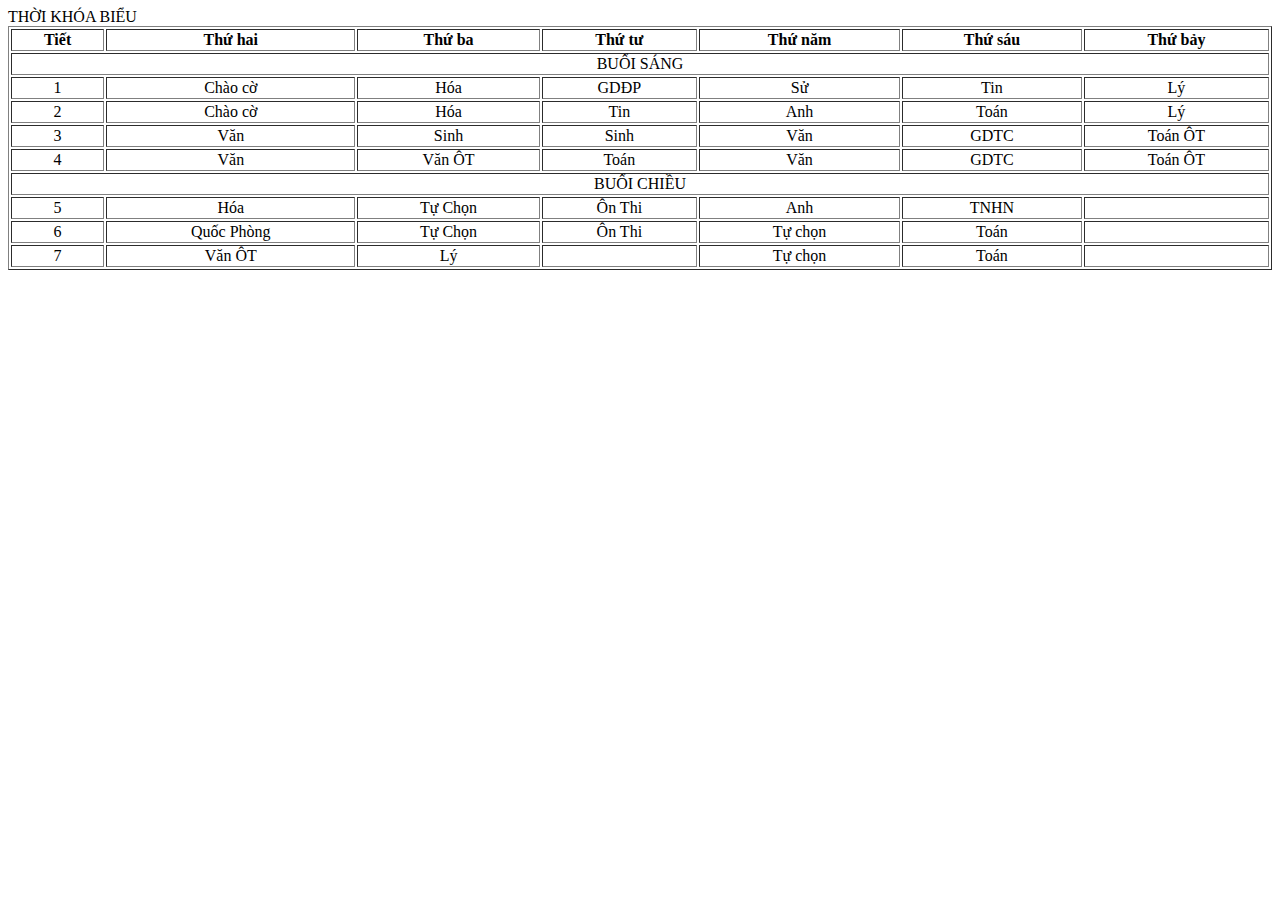
<file: contents/tkb.html>
<html>
  <head>
    <meta charset = "utf-8">
    <style>
     td {text-align: center}
     th {text-align: center}
    </style>
  </head>
  <body>
    THỜI KHÓA BIỂU
    <table border="1" width="100%"> 
      <tr>
        <th> Tiết</th>
        <th> Thứ hai</th>
        <th> Thứ ba</th>
        <th> Thứ tư</th>
        <th> Thứ năm</th>
        <th> Thứ sáu</th>
        <th> Thứ bảy</th>
      </tr>
      <tr>
   <td colspan="7">BUỔI SÁNG</td>
      </tr>
      <tr>
        <td>1</td>
        <td>Chào cờ</td>
        <td>Hóa</td>
        <td>GDĐP</td>
        <td>Sử</td>
        <td>Tin</td>
        <td>Lý</td>
      </tr>
      <tr>
        <td>2</td>
        <td>Chào cờ</td>
        <td>Hóa</td>
        <td>Tin</td>
        <td>Anh</td>
        <td>Toán</td>
        <td>Lý</td>
      </tr>
      <tr>
        <td>3</td>
        <td>Văn</td>
        <td>Sinh</td>
        <td>Sinh</td>
        <td>Văn</td>
        <td>GDTC</td>
        <td>Toán ÔT</td>
      </tr>
      <tr>
        <td>4</td>
        <td>Văn</td>
        <td>Văn ÔT</td>
        <td>Toán</td>
        <td>Văn</td>
        <td>GDTC</td>
        <td>Toán ÔT</td>
      </tr>
      <tr>
        <td colspan="7">BUỔI CHIỀU</td>
      </tr>
      <tr>
        <td>5</td>
        <td>Hóa</td>
        <td>Tự Chọn</td>
        <td>Ôn Thi</td>
        <td>Anh</td>
        <td>TNHN</td>
        <td></td>
      </tr>
      <tr>
        <td>6</td>
        <td>Quốc Phòng</td>
        <td>Tự Chọn</td>
        <td>Ôn Thi</td>
        <td>Tự chọn</td>
        <td>Toán</td>
        <td></td>
      </tr>
      <tr>
        <td>7</td>
        <td>Văn ÔT</td>
        <td>Lý</td>
        <td></td>
        <td>Tự chọn </td>
        <td>Toán </td>
        <td></td>
      </tr>
      


    </table>
  </body>
</html>
</file>
<file: style.css>

</file>
